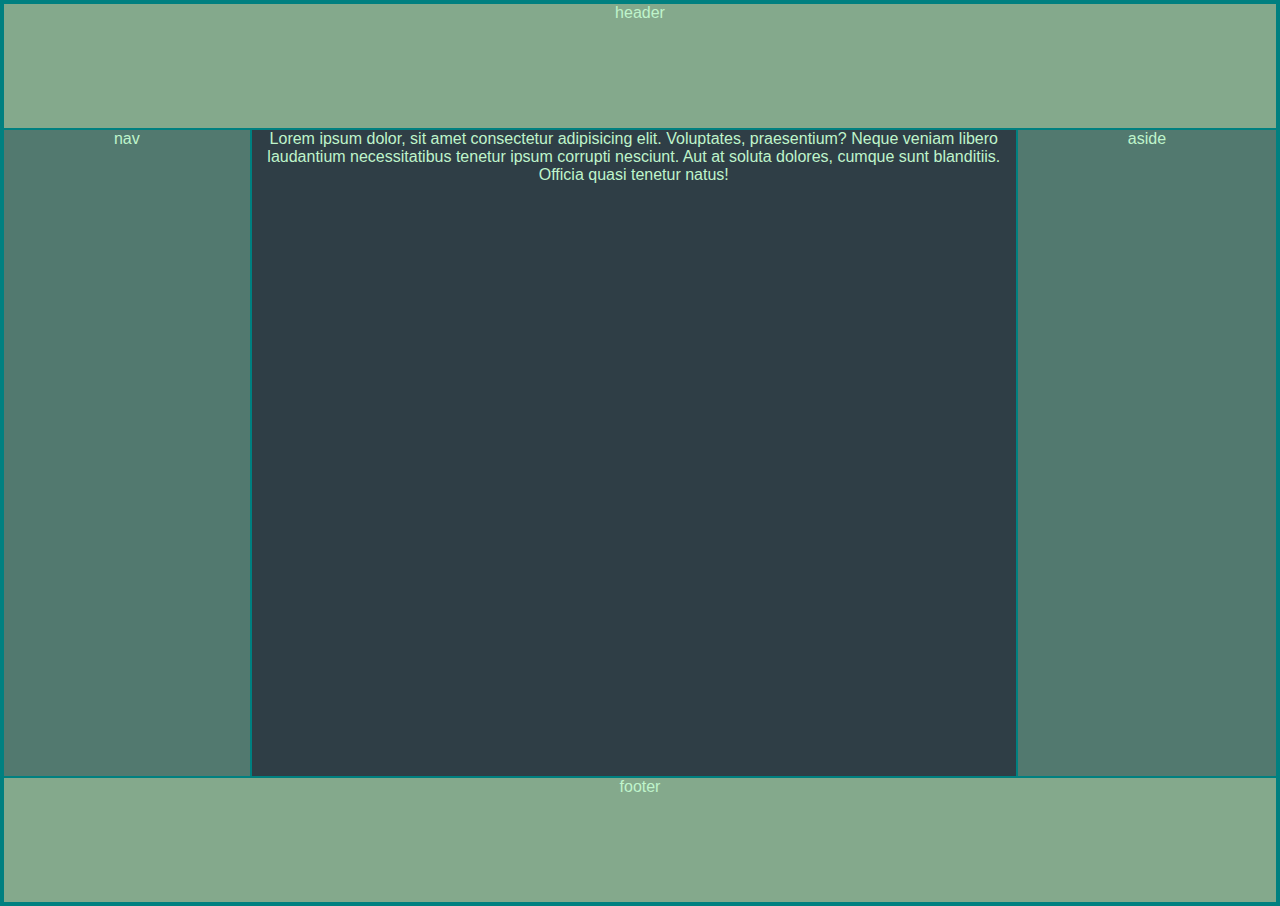
<file: CSS-2/holy_grail_layout/index.html>
<!DOCTYPE html>
<html lang="en" dir="ltr">
  <head>
    <meta charset="utf-8">
    <title>Holy Grail</title>
    <link rel="stylesheet" href="./style.css">
  </head>
  <body>
    <div class="container">
      <header>header</header>
      <nav>nav</nav>
      <main>Lorem ipsum dolor, sit amet consectetur adipisicing elit. Voluptates, praesentium? Neque veniam libero laudantium necessitatibus tenetur ipsum corrupti nesciunt. Aut at soluta dolores, cumque sunt blanditiis. Officia quasi tenetur natus!</main>
      <aside>aside</aside>
      <footer>footer</footer>
    </div>
  </body>
</html>
</file>
<file: CSS-2/holy_grail_layout/style.css>
:root {
    --pale-sage: #BFF4CB;
    --sage: #84A98C;
    --dusty-emerald: #52796f;
    --deep-emerald: #354F52;
    --night-forest: #2F3E46;
}  

* {
    border: 1px solid teal;
}                  


body { 
    background-color: darkseagreen;
}

body {
    margin: 0;
    font-family: sans-serif;
    text-align: center;
    background-color: var(--night-forest);
    color: var(--pale-sage);
  }                  

  .container {
    display: flex;
    min-height: 100vh;
    flex-direction: column;
    justify-content: space-between;
}                  

main {
    min-height: 60vh;
    flex-grow: 5;
  }
  
  aside, nav {
    background-color: var(--dusty-emerald);
    flex-grow: 2;
  }
  
  footer, header {
    background-color: var(--sage);
    flex-grow: 1;
  }                             

  @media (min-width: 600px) {
    .container {
      flex-direction: row;
      flex-wrap: wrap;
    }
    main {
      max-width: 60%;
    }
    header, footer {
      width: 100%;
    }
  }
</file>
